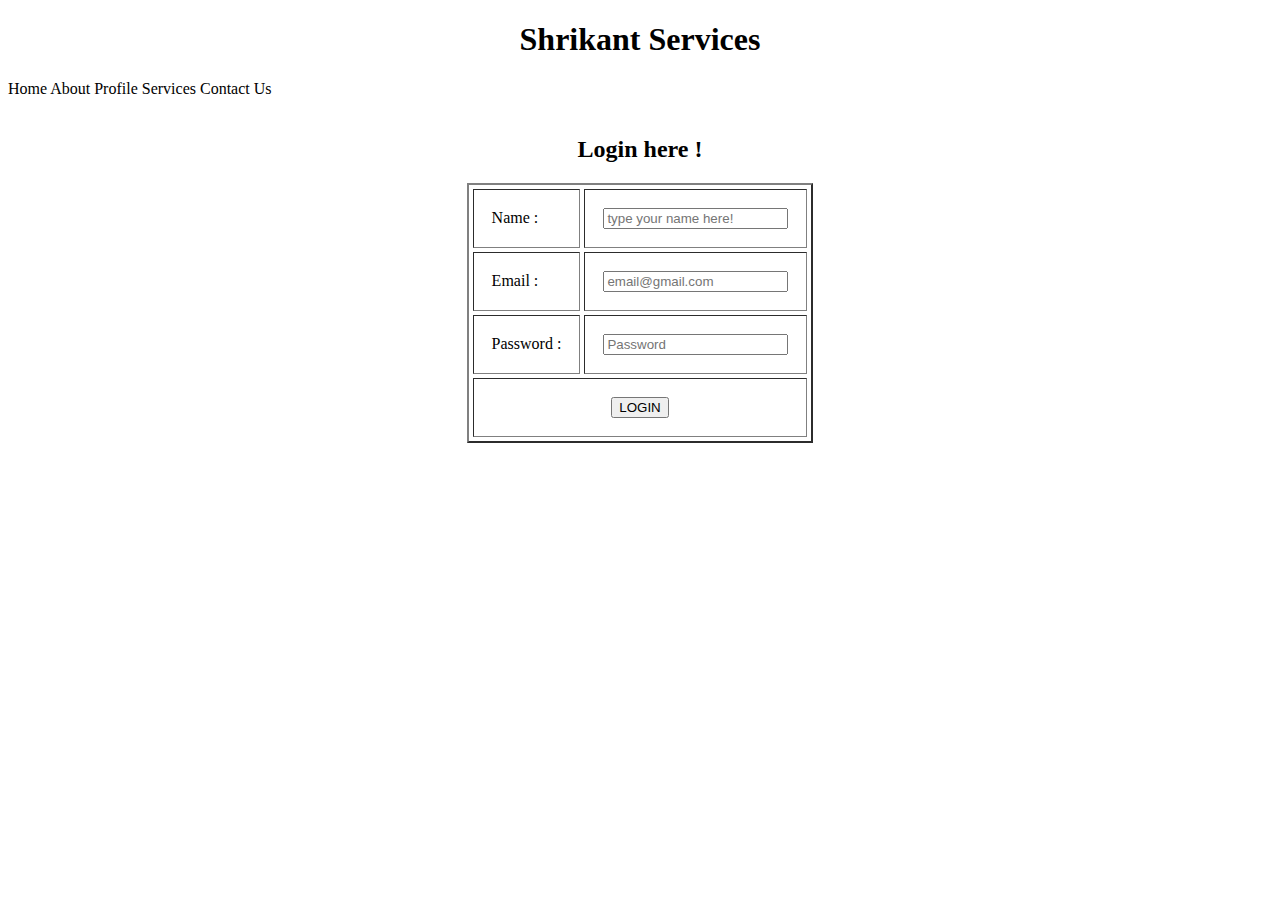
<file: Centring Plates/Login.html>
<!DOCTYPE html>
<html lang="en">
<head>
    <meta charset="UTF-8">
    <meta name="viewport" content="width=device-width, initial-scale=1.0">
    <title>SDP | Login</title>
    <link href="style.css">
    <link href="login.css">
</head>
<body>
    <h1 align="center" style="font-family:Cambria, Cochin, Georgia, Times, 'Times New Roman', serif"><b>S</b>hrikant Services</h1>
    <nav>
        <tr>
            <td>Home</td>
            <td>About</td>
            <td>Profile</td>
            <td>Services</td>
            <td>Contact Us</td>
            <td></td>

        </tr>
    </nav>
    <br>

    
    <form>
        <h2 align="center">Login here !</h2>
        <table align="center" border="2" cellspacing="4" cellpadding="18">
            <div>
                <div>
                    <tr>
                        <td>Name : </td>
                        <td><input name="Name" type="text" placeholder="type your name here!"> </td>
                    </tr>
                </div>
                <div>
                <tr>
                    <td>Email : </td>
                    <td><input name="Email" type="email" placeholder="email@gmail.com" email=" "> </td>
                </tr>
                </div>                
                <div>
                    <tr>
                        <td>Password : </td>
                        <td><input name="Password" type="password" placeholder="Password" password=""> </td>
                    </tr>
                </div>
                <div>
                    <tr >
                        <td colspan="2" align="center"><button><submit>LOGIN</submit></button></td>
                    </tr>
                </div>
                
        </table>
        
    </form>
</body>
</html>
</file>
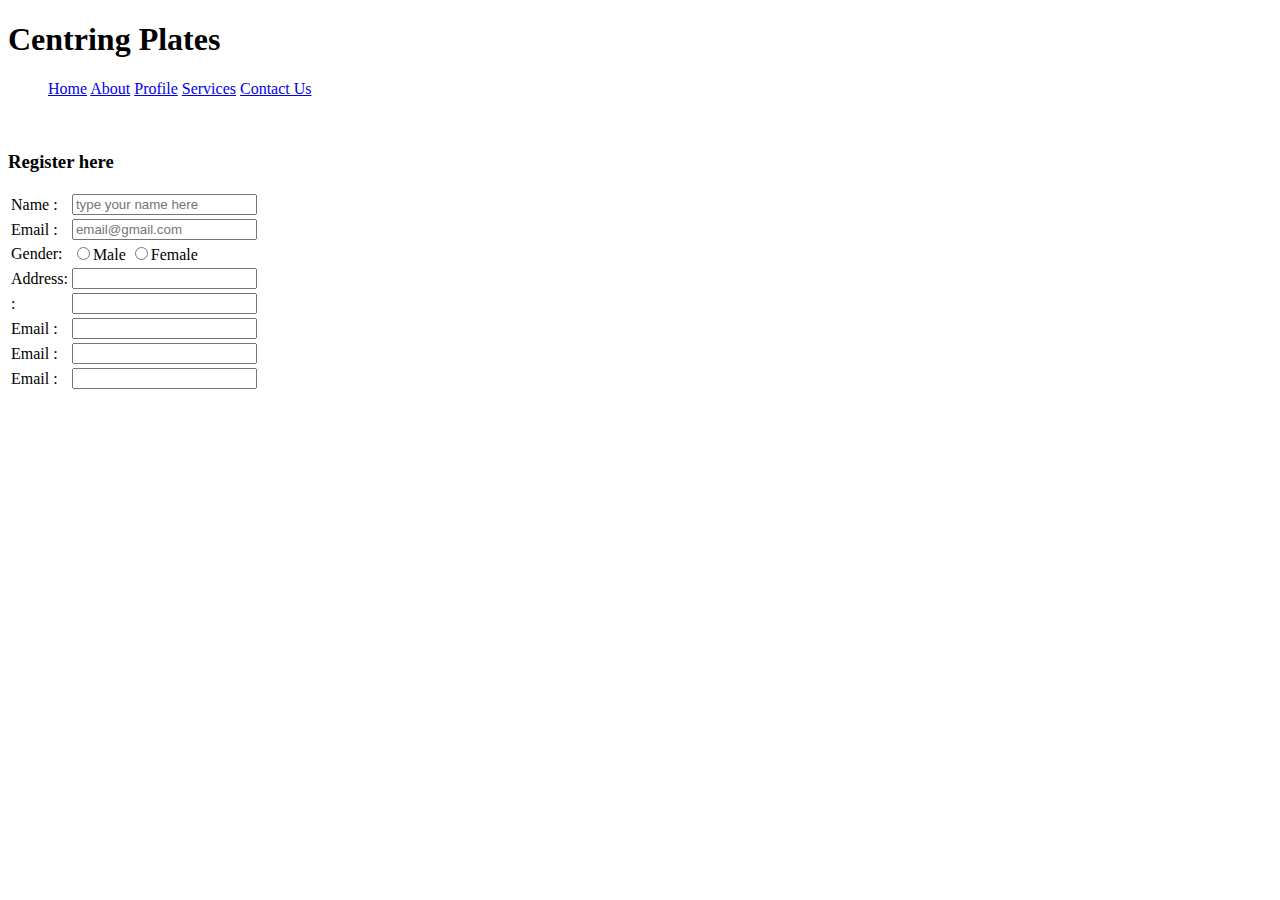
<file: Centring Plates/register.html>
<!DOCTYPE html>
<html lang="en">
<head>
    <meta charset="UTF-8">
    <meta name="viewport" content="width=device-width, initial-scale=1.0">
    <title>SDP Plates</title>
    <link href="style.css">
    <link href="Login.html">
    
</head>
<body>
    <div class="main-panel" id="menu"></div>
    <!-- <div class="main-panel" id="menu"> -->
        <div class="container">
            <div class="logo"><h1>Centring Plates<h1></div>
            
                <ul class="nav">
                    <a href="#">Home</a>
                    <a href="#About">About</a>
                    <a href="#Profile">Profile</a>
                    <a href="#Services">Services</a>
                    <a href="#Contact">Contact Us</a>
                </ul>
        </div>
    
    <br>
    <form><h3>Register here</h3>
        <table>
            <div>
                <div>
                    <tr>
                        <td>Name : </td>
                        <td><input name="Name" type="text" placeholder="type your name here"> </td>
                    </tr>
                </div>
                <div>
                    <tr>
                        <td>Email : </td>
                        <td><input name="Email" type="email" placeholder="email@gmail.com" email=" "> </td>
                    </tr>
                </div>
                <div>
                    <tr>
                        <td>Gender:</td>  
                        <td>                          
                            <input name="Gender" type="radio">Male
                            <input name="Gender" type="radio">Female
                        </td>
                    </tr>
                </div> 
                
                
                <div>
                    <tr>
                        <td>Address: </td>
                        <td><input name="Email" type="email" email=""> </td>
                    </tr>
                </div>
    
                <div>
                    <tr>
                        <td> : </td>
                        <td><input name="Email" type="email" email=""> </td>
                    </tr>
                </div>
    
                <div>
                    <tr>
                        <td>Email : </td>
                        <td><input name="Email" type="email" email=""> </td>
                    </tr>
                </div>
    
                <div>
                    <tr>
                        <td>Email : </td>
                        <td><input name="Email" type="email" email=""> </td>
                    </tr>
                </div>
    
                <div>
                    <tr>
                        <td>Email : </td>
                        <td><input name="Email" type="email" email=""> </td>
                    </tr>
                </div>
            </div> 
        </table>
        
    </form>
</body>
</html>
</file>
<file: Centring Plates/style.css>
*{

    margin: 0;
    padding: 0;
    font-family: 'Gill Sans', 'Gill Sans MT', Calibri, 'Trebuchet MS', sans-serif;
}

html, body {
    font-size: 14px;
    background-color:rgb(133, 198, 255);

}

.nav{
    float: right;
    list-style: none;
    inline-size:500px;
}

/* .container{

} */
</file>
<file: Centring Plates/login.css>
*{
    margin: 10px;
    padding: 10px;
}

h2 {
    color: blueviolet;
}
</file>
